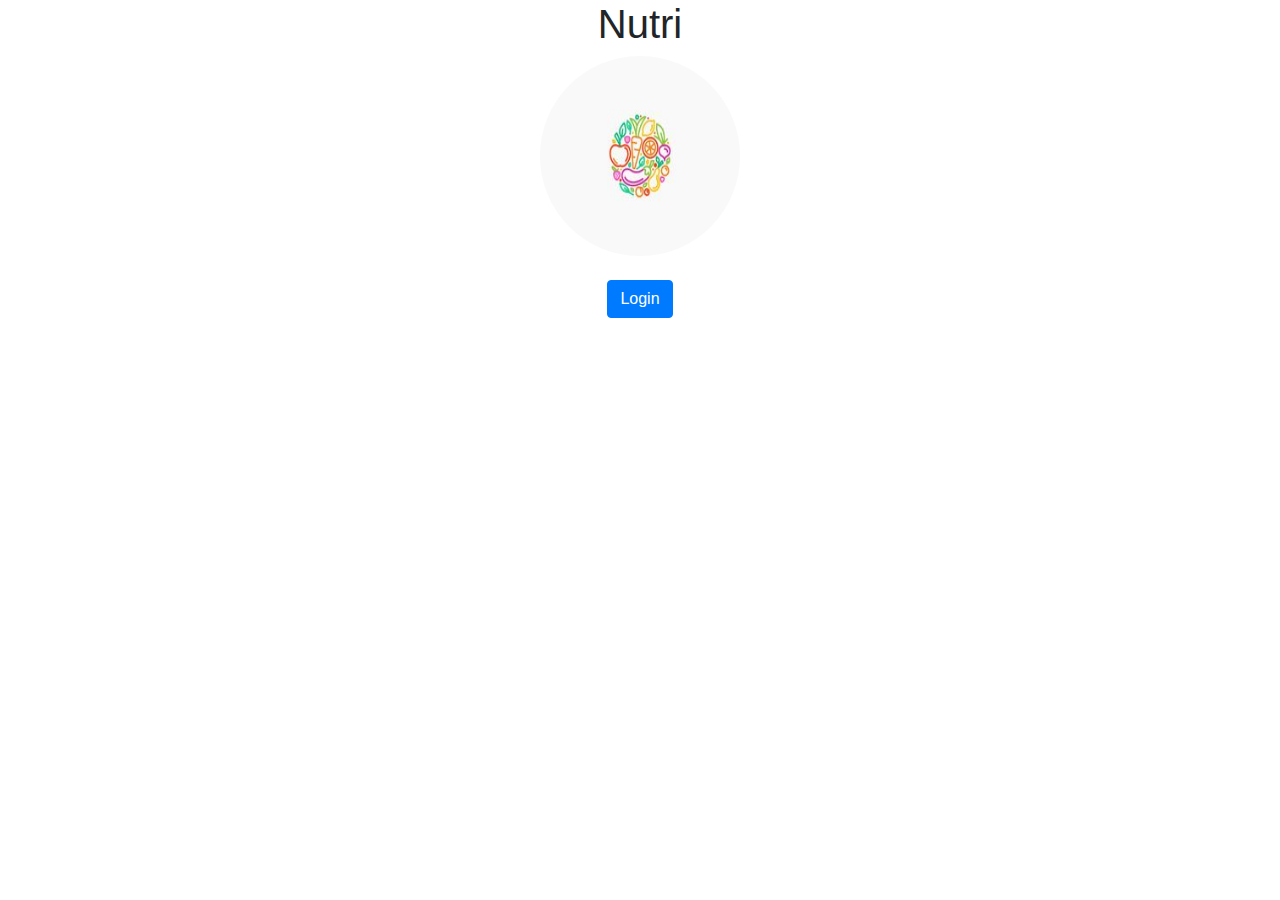
<file: templates/index.html>
<!DOCTYPE html>
<html lang="en">
<head>
    <meta charset="UTF-8">
    <meta name="viewport" content="width=device-width, initial-scale=1.0">
    <link rel="stylesheet" href="https://stackpath.bootstrapcdn.com/bootstrap/4.4.1/css/bootstrap.min.css" integrity="sha384-Vkoo8x4CGsO3+Hhxv8T/Q5PaXtkKtu6ug5TOeNV6gBiFeWPGFN9MuhOf23Q9Ifjh" crossorigin="anonymous">
    <title>Nutri</title>
    
</head>
<body>
    
    <div class="d-flex justify-content-center align-items-center flex-column">
        <h1>Nutri</h1>
        <img src="../static/fruits.jpg" style="width: 200px; height: 200px; border-radius: 50%;"></br>
        <a class="btn btn-primary" href="/login">Login</a>
    </div>

    <script src="https://code.jquery.com/jquery-3.4.1.slim.min.js" integrity="sha384-J6qa4849blE2+poT4WnyKhv5vZF5SrPo0iEjwBvKU7imGFAV0wwj1yYfoRSJoZ+n" crossorigin="anonymous"></script>
    <script src="https://cdn.jsdelivr.net/npm/popper.js@1.16.0/dist/umd/popper.min.js" integrity="sha384-Q6E9RHvbIyZFJoft+2mJbHaEWldlvI9IOYy5n3zV9zzTtmI3UksdQRVvoxMfooAo" crossorigin="anonymous"></script>
    <script src="https://stackpath.bootstrapcdn.com/bootstrap/4.4.1/js/bootstrap.min.js" integrity="sha384-wfSDF2E50Y2D1uUdj0O3uMBJnjuUD4Ih7YwaYd1iqfktj0Uod8GCExl3Og8ifwB6" crossorigin="anonymous"></script>
</body>
</html>
</file>
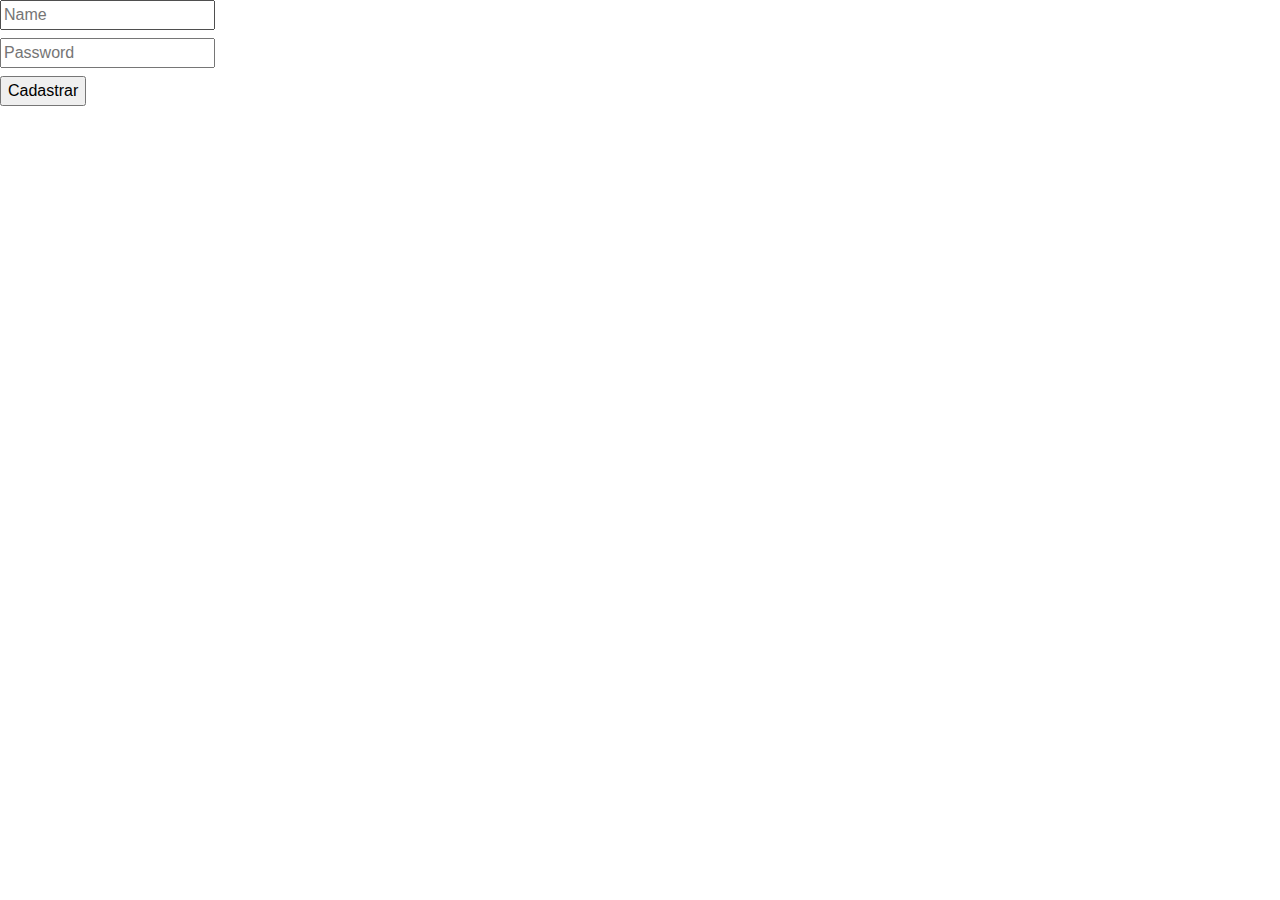
<file: templates/cadastro.html>
<!DOCTYPE html>
<html lang="en">
<head>
    <meta charset="UTF-8">
    <meta name="viewport" content="width=device-width, initial-scale=1.0">
    <link rel="stylesheet" href="https://stackpath.bootstrapcdn.com/bootstrap/4.4.1/css/bootstrap.min.css" integrity="sha384-Vkoo8x4CGsO3+Hhxv8T/Q5PaXtkKtu6ug5TOeNV6gBiFeWPGFN9MuhOf23Q9Ifjh" crossorigin="anonymous">
    <title>Nutri - Cadastro</title>
</head>
<body>
    <form action="/cadastrar" method="POST">
        <label for="name">
            <input type="text" placeholder="Name" name="name">
        </label></br>
        <label for="pass">
            <input type="text" name="pass" placeholder="Password">
        </label></br>
        <input type="submit" value="Cadastrar">
    </form>

    <script src="https://code.jquery.com/jquery-3.4.1.slim.min.js" integrity="sha384-J6qa4849blE2+poT4WnyKhv5vZF5SrPo0iEjwBvKU7imGFAV0wwj1yYfoRSJoZ+n" crossorigin="anonymous"></script>
    <script src="https://cdn.jsdelivr.net/npm/popper.js@1.16.0/dist/umd/popper.min.js" integrity="sha384-Q6E9RHvbIyZFJoft+2mJbHaEWldlvI9IOYy5n3zV9zzTtmI3UksdQRVvoxMfooAo" crossorigin="anonymous"></script>
    <script src="https://stackpath.bootstrapcdn.com/bootstrap/4.4.1/js/bootstrap.min.js" integrity="sha384-wfSDF2E50Y2D1uUdj0O3uMBJnjuUD4Ih7YwaYd1iqfktj0Uod8GCExl3Og8ifwB6" crossorigin="anonymous"></script>
</body>
</html>
</file>
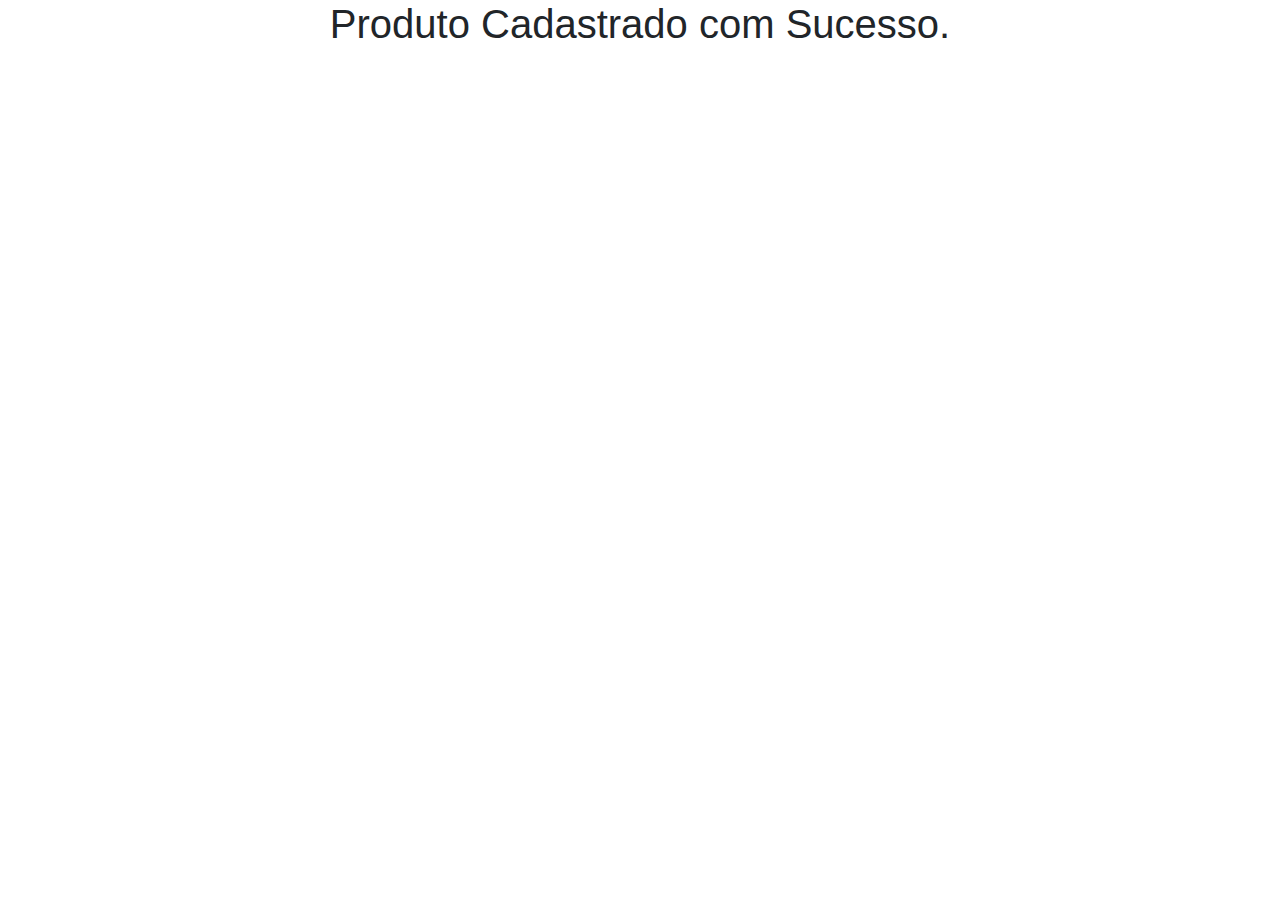
<file: templates/prod-cadastrado.html>
<!DOCTYPE html>
<html lang="en">
<head>
    <meta charset="UTF-8">
    <meta name="viewport" content="width=device-width, initial-scale=1.0">
    <link rel="stylesheet" href="https://stackpath.bootstrapcdn.com/bootstrap/4.4.1/css/bootstrap.min.css" integrity="sha384-Vkoo8x4CGsO3+Hhxv8T/Q5PaXtkKtu6ug5TOeNV6gBiFeWPGFN9MuhOf23Q9Ifjh" crossorigin="anonymous">
    <title>Cadastrado</title>
</head>
<body>
    <div class="d-flex justify-content-center align-items-center flex-column">
        <h1>Produto Cadastrado com Sucesso.</h1>
    </div>
    

    <script src="https://code.jquery.com/jquery-3.4.1.slim.min.js" integrity="sha384-J6qa4849blE2+poT4WnyKhv5vZF5SrPo0iEjwBvKU7imGFAV0wwj1yYfoRSJoZ+n" crossorigin="anonymous"></script>
    <script src="https://cdn.jsdelivr.net/npm/popper.js@1.16.0/dist/umd/popper.min.js" integrity="sha384-Q6E9RHvbIyZFJoft+2mJbHaEWldlvI9IOYy5n3zV9zzTtmI3UksdQRVvoxMfooAo" crossorigin="anonymous"></script>
    <script src="https://stackpath.bootstrapcdn.com/bootstrap/4.4.1/js/bootstrap.min.js" integrity="sha384-wfSDF2E50Y2D1uUdj0O3uMBJnjuUD4Ih7YwaYd1iqfktj0Uod8GCExl3Og8ifwB6" crossorigin="anonymous"></script>
</body>
</html>
</file>
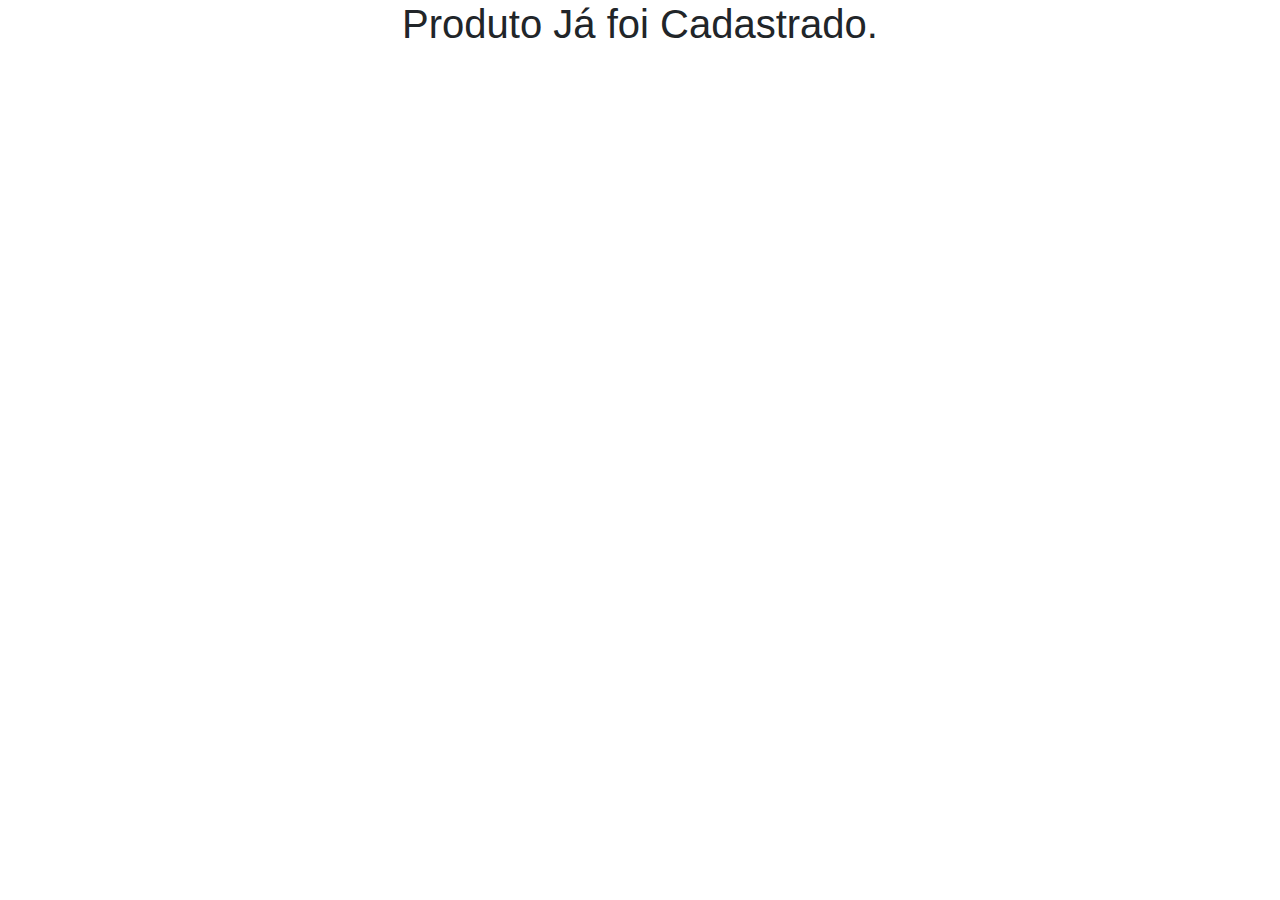
<file: templates/prod-ja-cadastrado.html>
<!DOCTYPE html>
<html lang="en">
<head>
    <meta charset="UTF-8">
    <meta name="viewport" content="width=device-width, initial-scale=1.0">
    <link rel="stylesheet" href="https://stackpath.bootstrapcdn.com/bootstrap/4.4.1/css/bootstrap.min.css" integrity="sha384-Vkoo8x4CGsO3+Hhxv8T/Q5PaXtkKtu6ug5TOeNV6gBiFeWPGFN9MuhOf23Q9Ifjh" crossorigin="anonymous">
    <title>Cadastrado</title>
</head>
<body>
    <div class="d-flex justify-content-center align-items-center flex-column">
        <h1>Produto Já foi Cadastrado.</h1>
    </div>
    

    <script src="https://code.jquery.com/jquery-3.4.1.slim.min.js" integrity="sha384-J6qa4849blE2+poT4WnyKhv5vZF5SrPo0iEjwBvKU7imGFAV0wwj1yYfoRSJoZ+n" crossorigin="anonymous"></script>
    <script src="https://cdn.jsdelivr.net/npm/popper.js@1.16.0/dist/umd/popper.min.js" integrity="sha384-Q6E9RHvbIyZFJoft+2mJbHaEWldlvI9IOYy5n3zV9zzTtmI3UksdQRVvoxMfooAo" crossorigin="anonymous"></script>
    <script src="https://stackpath.bootstrapcdn.com/bootstrap/4.4.1/js/bootstrap.min.js" integrity="sha384-wfSDF2E50Y2D1uUdj0O3uMBJnjuUD4Ih7YwaYd1iqfktj0Uod8GCExl3Og8ifwB6" crossorigin="anonymous"></script>
</body>
</html>
</file>
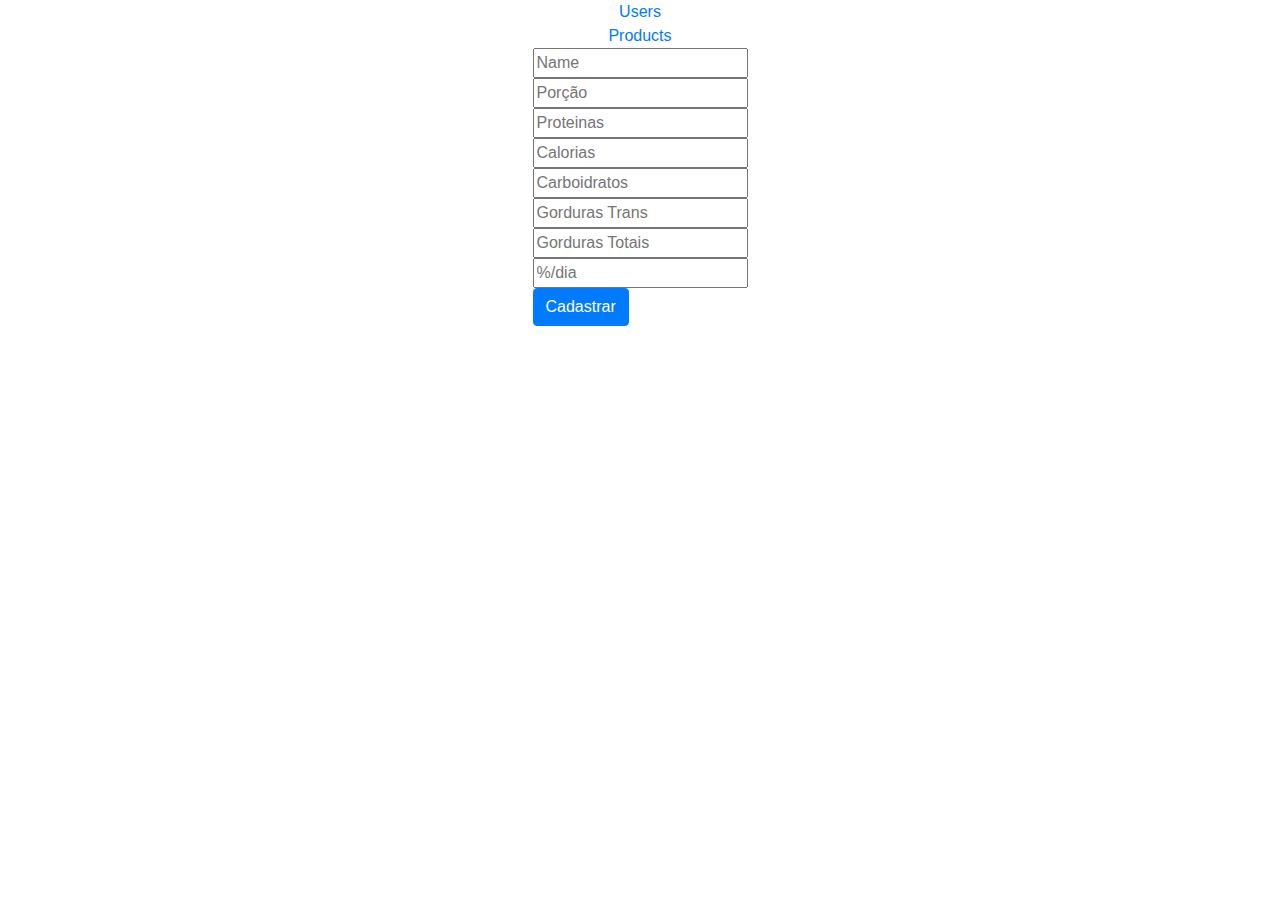
<file: templates/product.html>
<!DOCTYPE html>
<html lang="en">
<head>
    <meta charset="UTF-8">
    <meta name="viewport" content="width=device-width, initial-scale=1.0">
    <link rel="stylesheet" href="https://stackpath.bootstrapcdn.com/bootstrap/4.4.1/css/bootstrap.min.css" integrity="sha384-Vkoo8x4CGsO3+Hhxv8T/Q5PaXtkKtu6ug5TOeNV6gBiFeWPGFN9MuhOf23Q9Ifjh" crossorigin="anonymous">
    <title>Nutri - Product</title>
</head>
<body>
    
    <div class="d-flex justify-content-center align-items-center flex-column">
        <a href="/users" id="hrefUser">Users</a>
        <a href="/product" id="hrefProd">Products</a>
        <form id="formProd" action="/product" method="POST">
        <input type="text" placeholder="Name" name="name"></br>
        <input type="text" placeholder="Porção" name="porcao"></br>
        <input type="text" placeholder="Proteinas" name="proteinas"></br>
        <input type="text" placeholder="Calorias" name="calorias"></br>
        <input type="text" placeholder="Carboidratos" name="carboidratos"></br>
        <input type="text" placeholder="Gorduras Trans" name="gordurasTrans"></br>
        <input type="text" placeholder="Gorduras Totais" name="gordurasTotais"></br>
        <input type="text" placeholder="%/dia" name="porcentagemDia"></br>
        <input class="btn btn-primary" type="submit" value="Cadastrar">
        </form>
    </div>
    
    <script src="https://code.jquery.com/jquery-3.4.1.slim.min.js" integrity="sha384-J6qa4849blE2+poT4WnyKhv5vZF5SrPo0iEjwBvKU7imGFAV0wwj1yYfoRSJoZ+n" crossorigin="anonymous"></script>
    <script src="https://cdn.jsdelivr.net/npm/popper.js@1.16.0/dist/umd/popper.min.js" integrity="sha384-Q6E9RHvbIyZFJoft+2mJbHaEWldlvI9IOYy5n3zV9zzTtmI3UksdQRVvoxMfooAo" crossorigin="anonymous"></script>
    <script src="https://stackpath.bootstrapcdn.com/bootstrap/4.4.1/js/bootstrap.min.js" integrity="sha384-wfSDF2E50Y2D1uUdj0O3uMBJnjuUD4Ih7YwaYd1iqfktj0Uod8GCExl3Og8ifwB6" crossorigin="anonymous"></script>
</body>
</html>
</file>
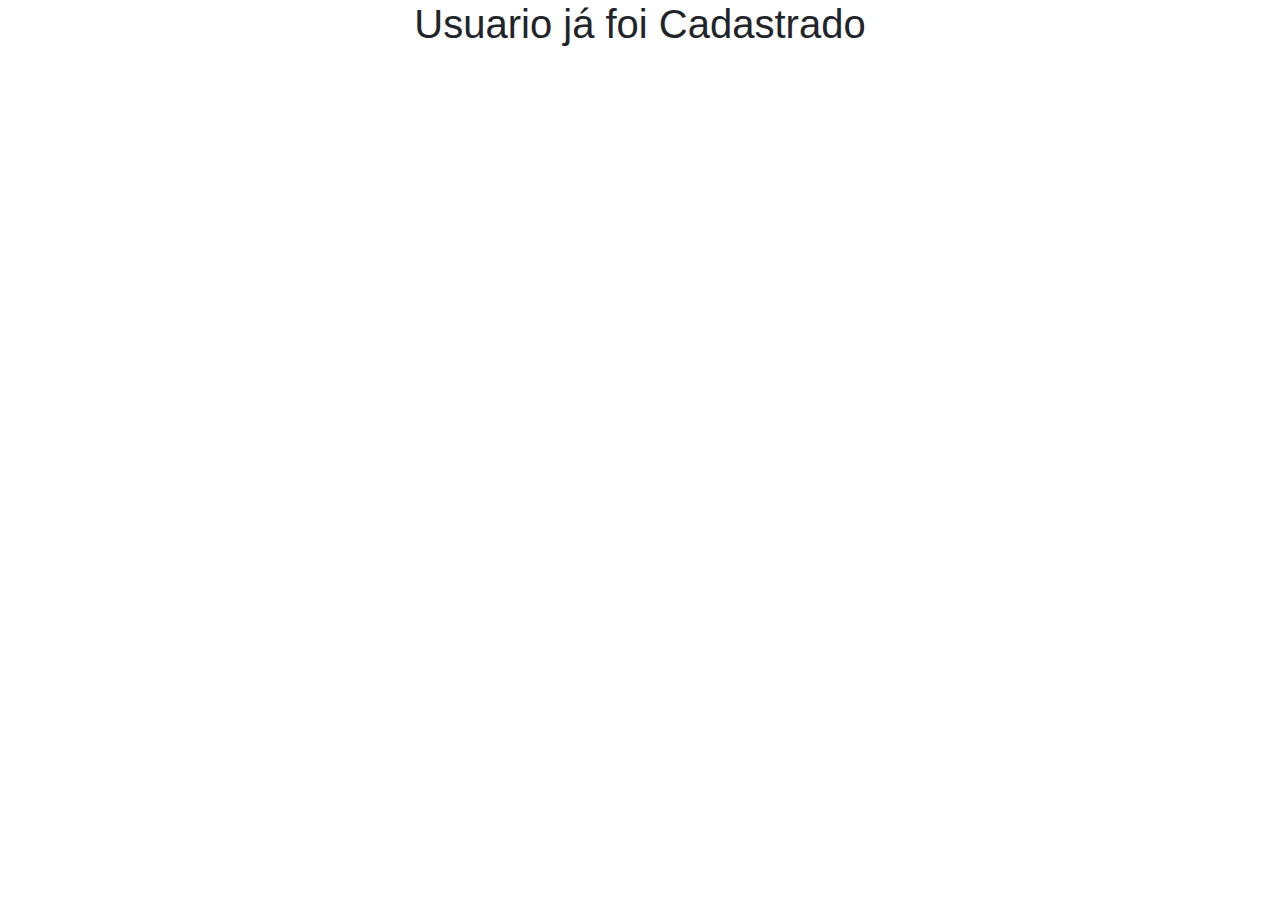
<file: templates/user-cadastrado.html>
<!DOCTYPE html>
<html lang="en">
<head>
    <meta charset="UTF-8">
    <meta name="viewport" content="width=device-width, initial-scale=1.0">
    <link rel="stylesheet" href="https://stackpath.bootstrapcdn.com/bootstrap/4.4.1/css/bootstrap.min.css" integrity="sha384-Vkoo8x4CGsO3+Hhxv8T/Q5PaXtkKtu6ug5TOeNV6gBiFeWPGFN9MuhOf23Q9Ifjh" crossorigin="anonymous">
    <title>Cadastrado</title>
</head>
<body>
    <div class="d-flex justify-content-center align-items-center flex-column">
        <h1>Usuario já foi Cadastrado</h1>
    </div>
    

    
    <script src="https://code.jquery.com/jquery-3.4.1.slim.min.js" integrity="sha384-J6qa4849blE2+poT4WnyKhv5vZF5SrPo0iEjwBvKU7imGFAV0wwj1yYfoRSJoZ+n" crossorigin="anonymous"></script>
    <script src="https://cdn.jsdelivr.net/npm/popper.js@1.16.0/dist/umd/popper.min.js" integrity="sha384-Q6E9RHvbIyZFJoft+2mJbHaEWldlvI9IOYy5n3zV9zzTtmI3UksdQRVvoxMfooAo" crossorigin="anonymous"></script>
    <script src="https://stackpath.bootstrapcdn.com/bootstrap/4.4.1/js/bootstrap.min.js" integrity="sha384-wfSDF2E50Y2D1uUdj0O3uMBJnjuUD4Ih7YwaYd1iqfktj0Uod8GCExl3Og8ifwB6" crossorigin="anonymous"></script>
</body>
</html>
</file>
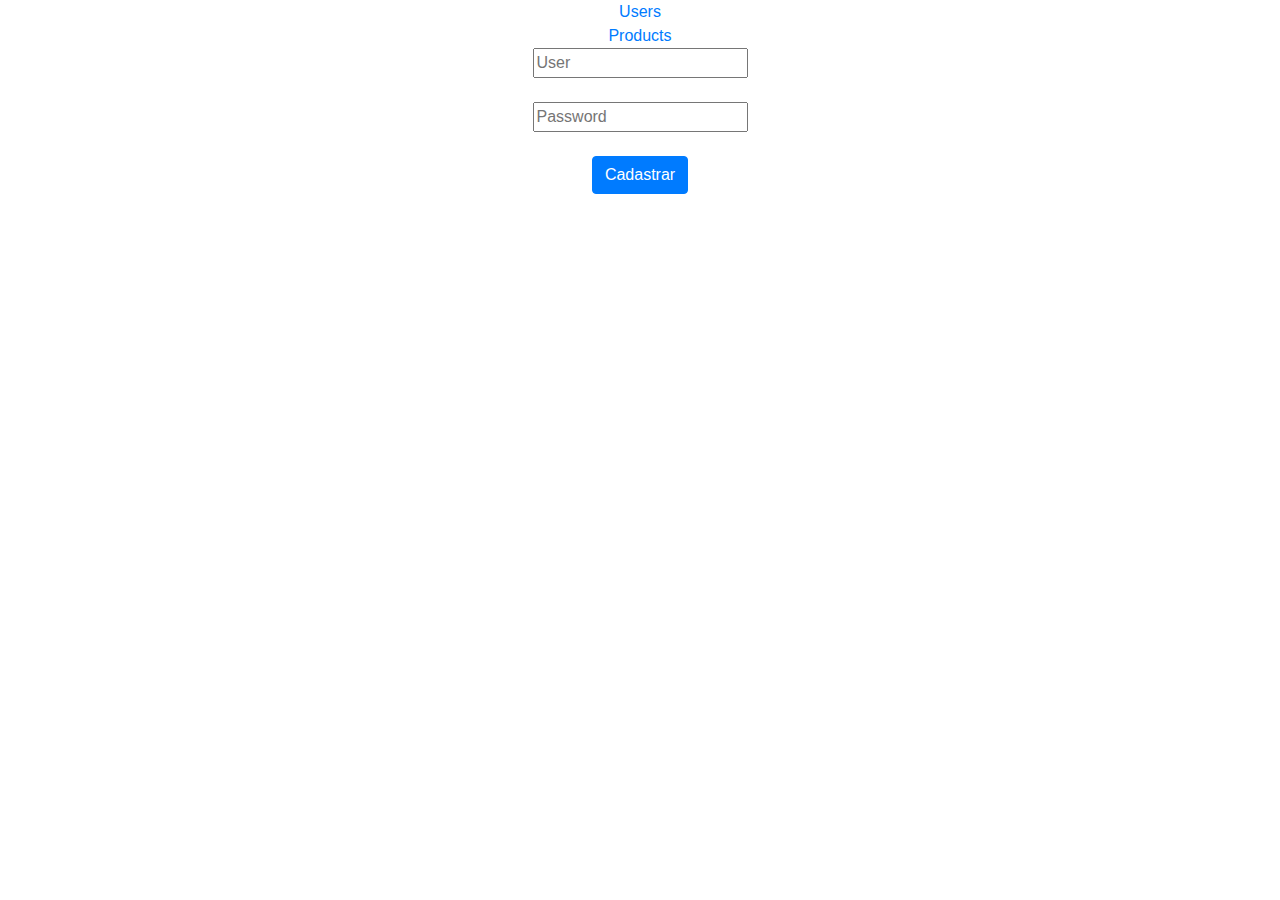
<file: templates/users.html>
<!DOCTYPE html>
<html lang="en">
<head>
    <meta charset="UTF-8">
    <meta name="viewport" content="width=device-width, initial-scale=1.0">
    <link rel="stylesheet" href="https://stackpath.bootstrapcdn.com/bootstrap/4.4.1/css/bootstrap.min.css" integrity="sha384-Vkoo8x4CGsO3+Hhxv8T/Q5PaXtkKtu6ug5TOeNV6gBiFeWPGFN9MuhOf23Q9Ifjh" crossorigin="anonymous">
    <title>Nutri - Users</title>
</head>
<body>
    <div class="d-flex justify-content-center align-items-center flex-column">
        <a href="/users" id="hrefUser">Users</a>
        <a href="/product" id="hrefProd">Products</a>
        <form id="formUser" action="/users" method="POST"></form>
        <input type="text" placeholder="User" name="user"></br>
        <input type="text" placeholder="Password" name="password"></br>
        <input class="btn btn-primary" type="submit" value="Cadastrar">
    </div>

    <script src="https://code.jquery.com/jquery-3.4.1.slim.min.js" integrity="sha384-J6qa4849blE2+poT4WnyKhv5vZF5SrPo0iEjwBvKU7imGFAV0wwj1yYfoRSJoZ+n" crossorigin="anonymous"></script>
    <script src="https://cdn.jsdelivr.net/npm/popper.js@1.16.0/dist/umd/popper.min.js" integrity="sha384-Q6E9RHvbIyZFJoft+2mJbHaEWldlvI9IOYy5n3zV9zzTtmI3UksdQRVvoxMfooAo" crossorigin="anonymous"></script>
    <script src="https://stackpath.bootstrapcdn.com/bootstrap/4.4.1/js/bootstrap.min.js" integrity="sha384-wfSDF2E50Y2D1uUdj0O3uMBJnjuUD4Ih7YwaYd1iqfktj0Uod8GCExl3Og8ifwB6" crossorigin="anonymous"></script>
</body>
</html>
</file>
